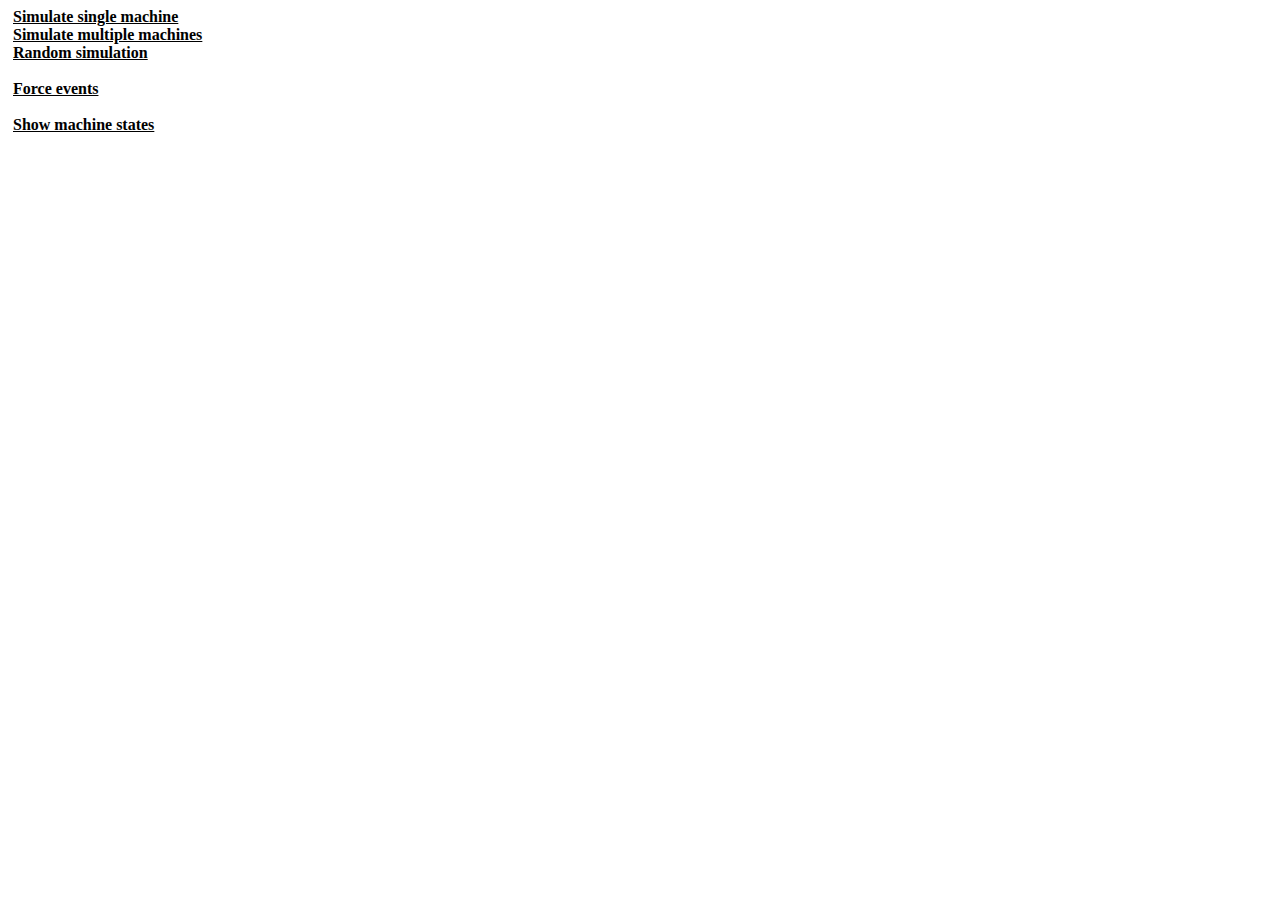
<file: edocs-meg-web/src/main/webapp/index.html>
<!DOCTYPE html>
<html>
    <head>
        <title>Simulator</title>
        <meta http-equiv="Content-Type" content="text/html; charset=UTF-8">
        <link rel="stylesheet" type="text/css" href="static/styles.css" media="screen" />
    </head>
    <body>
        <a href="simulation/single.html">Simulate single machine</a><br/>
        <a href="simulation/multiple.html">Simulate multiple machines</a><br/>
        <a href="simulation/randomizer.html">Random simulation</a>
        <br/>
        <br/>
        <a href="forcer.html">Force events</a>
        <br/>
        <br/>
        <a href="help/state.html" target="_blank">Show machine states</a>
    </body>
</html>
</file>
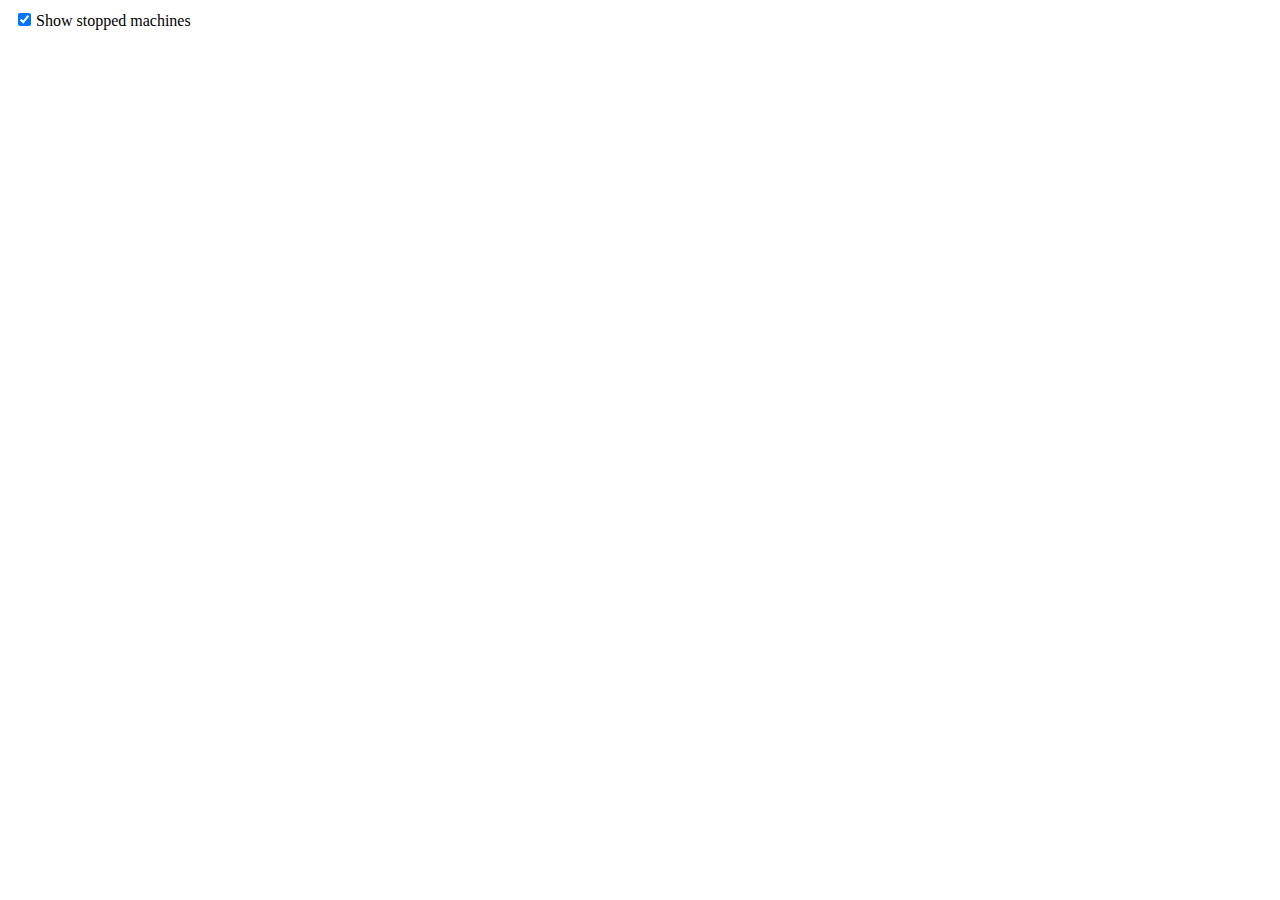
<file: edocs-meg-web/src/main/webapp/help/state.html>
<!DOCTYPE html>
<!--
To change this license header, choose License Headers in Project Properties.
To change this template file, choose Tools | Templates
and open the template in the editor.
-->
<html>
    <head>
        <title>Show machine states</title>
        <meta charset="UTF-8">
        <meta name="viewport" content="width=device-width, initial-scale=1.0">
        <link rel="stylesheet" type="text/css" href="../static/styles.css" media="screen" />
        <style>
            button {
                padding: 3px;
            }
        </style>
    </head>
    <body onload="start()">
        <p class=""><input type="checkbox" checked onchange="changeState()"/>Show stopped machines</p>
        <div id="list"></div>

        <script>

            var idList = [];

            var list = document.getElementById("list");

            const tab = "     ";

            var showStopped = true;

            function changeState() {
                showStopped = !showStopped;
            }

            function buildElement(id, state, link) {
                var p = document.createElement("p");
                p.id = "p" + id;

                var idC = document.createElement("span");
                idC.appendChild(document.createTextNode(id));
                idC.id = "i" + id;

                var stateC = document.createElement("span");
                stateC.classList.add(state.toLowerCase());
                stateC.appendChild(document.createTextNode(state));
                stateC.id = "s" + id;

                var button = document.createElement("button");
                button.addEventListener("click", () => changeState(id));
                button.appendChild(document.createTextNode(state === "STOP" ? "START" : "STOP"));
                button.id = "b" + id;
                

                p.appendChild(idC);
                p.appendChild(document.createTextNode(tab));
                p.appendChild(stateC);
                p.appendChild(document.createTextNode(tab));

                if (link != null) {
                    var linkC = document.createElement("a");
                    linkC.setAttribute("href", link);
                    linkC.setAttribute("target", "_blank");
                    linkC.appendChild(document.createTextNode("Monitoring"));
                    linkC.id = "u" + id;

                    p.appendChild(linkC);
                }
                
                p.appendChild(button);

                list.appendChild(p);
            }

            function buildLink(id, link) {

                var p = document.getElementById("p" + id);

                var linkC = document.createElement("a");
                lickC.setAttribute("href", link);
                lickC.setAttribute("target", "_blank");
                lickC.appendChild(document.createTextNode("Monitoring"));
                lickC.id = "u" + id;

                p.appendChild(linkC);

            }

            function changeState(id) {
                var button = document.getElementById("b" + id);
                var xmlHttp = new XMLHttpRequest();
                xmlHttp.open("PUT", "/edocs-meg-web/rest/simulation/" 
                        + button.innerHTML.toLowerCase() + "/" + id, true);
                xmlHttp.send(null);
            }

            function updateElement(id, state, link) {
                var stateC = document.getElementById("s" + id);
                if (stateC.innerHTML !== state) {
                    stateC.className = '';
                    stateC.classList.add(state.toLowerCase());
                    stateC.innerHTML = state;
                }
                var linkC = document.getElementById("u" + id);
                if (link == null && linkC != null) {
                    linkC.remove();
                } else if (link != null && linkC == null) {
                    buildLink(id, link);
                }
                
                var button = document.getElementById("b" + id);
                if(button.innerHTML === "STOP" && state === "STOP") {
                    button.innerHTML = "START";
                }
                else if (button.innerHTML !== "STOP" && state !== "STOP") {
                    button.innerHTML = "STOP";
                }
            }

            function updateHTML(json) {
                var toRemove = [...idList];
                const show = showStopped;
                json.forEach(e => {
                    var id = e.machineId;
                    if (!showStopped && e.state === "STOP")
                        return;
                    if (idList.includes(id)) {
                        updateElement(id, e.state, e.url);
                        remove(toRemove, id);
                    } else {
                        buildElement(id, e.state, e.url);
                        idList.push(id);
                    }
                });
                toRemove.forEach(t => {
                    remove(idList, t);
                    element = document.getElementById("p" + t);
                    if (element != null) {
                        element.parentNode.removeChild(element);
                    }
                });
            }

            function start() {
                setInterval(function () {
                    var xmlHttp = new XMLHttpRequest();
                    xmlHttp.onreadystatechange = function () {
                        if (xmlHttp.readyState === 4 && xmlHttp.status === 200) {
                            updateHTML(JSON.parse(xmlHttp.responseText));
                        }
                    };
                    xmlHttp.open("GET", "/edocs-meg-web/rest/simulation/registered", true); // false for synchronous request
                    xmlHttp.send(null);
                }, 1000);
            }

            function remove(array, element) {
                for (var i = 0; i < array.length; i++) {
                    if (array[i] === element) {
                        array.splice(i, 1);
                        break;
                    }
                }
            }
        </script>
    </body>
</html>
</file>
<file: edocs-meg-web/src/main/webapp/static/styles.css>
body * {
    margin: 5px;
}
select {
    padding: 2px;
    padding-right: 15px;
    /*border-radius: 5px;*/
}
button {
    padding: 5px;
}
.tab { 
    margin: 0px;
    margin-left: 40px; 
}

input {
    padding: 2px;
    border-radius: 5px;
}

a {
    color: black;
    font-weight: bold;
}

a:hover {
    color: darkgray;
}

.important {
    color: red;
    font-weight: bold;
}

.stop {
    color: red;
    font-weight: bold;    
}

.pause {
    color: #999900;
    font-weight: bold;    
}

.run {
    color: #00ff00;
    font-weight: bold;    
}
</file>
